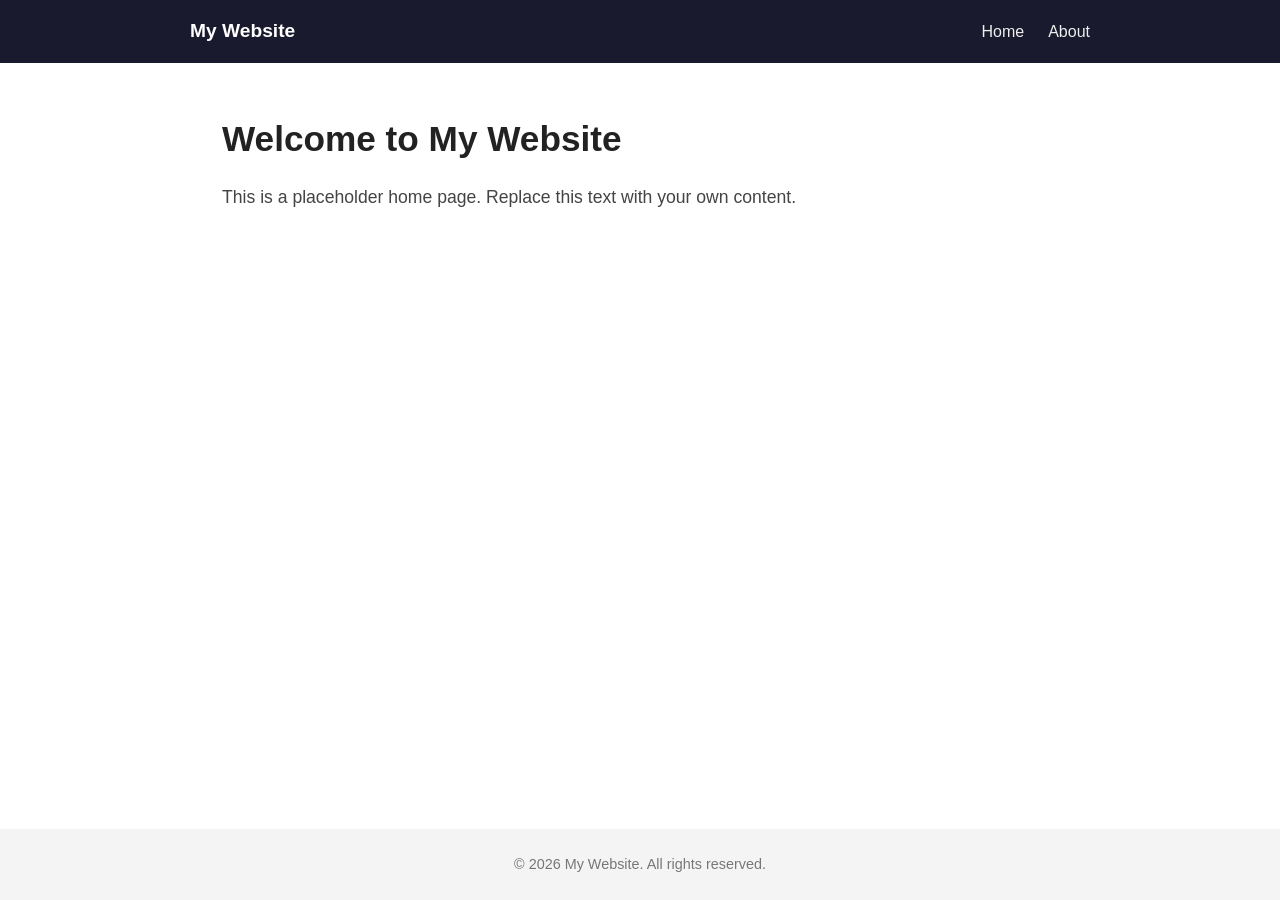
<file: index.html>
<!DOCTYPE html>
<html lang="en">
<head>
  <meta charset="UTF-8">
  <meta name="viewport" content="width=device-width, initial-scale=1.0">
  <title>My Website</title>
  <link rel="stylesheet" href="style.css">
</head>
<body>
  <header>
    <nav>
      <div class="logo">My Website</div>
      <ul class="nav-links">
        <li><a href="index.html">Home</a></li>
        <li><a href="about.html">About</a></li>
      </ul>
    </nav>
  </header>

  <main>
    <section class="hero">
      <h1>Welcome to My Website</h1>
      <p>This is a placeholder home page. Replace this text with your own content.</p>
    </section>
  </main>

  <footer>
    <p>&copy; 2026 My Website. All rights reserved.</p>
  </footer>
</body>
</html>
</file>
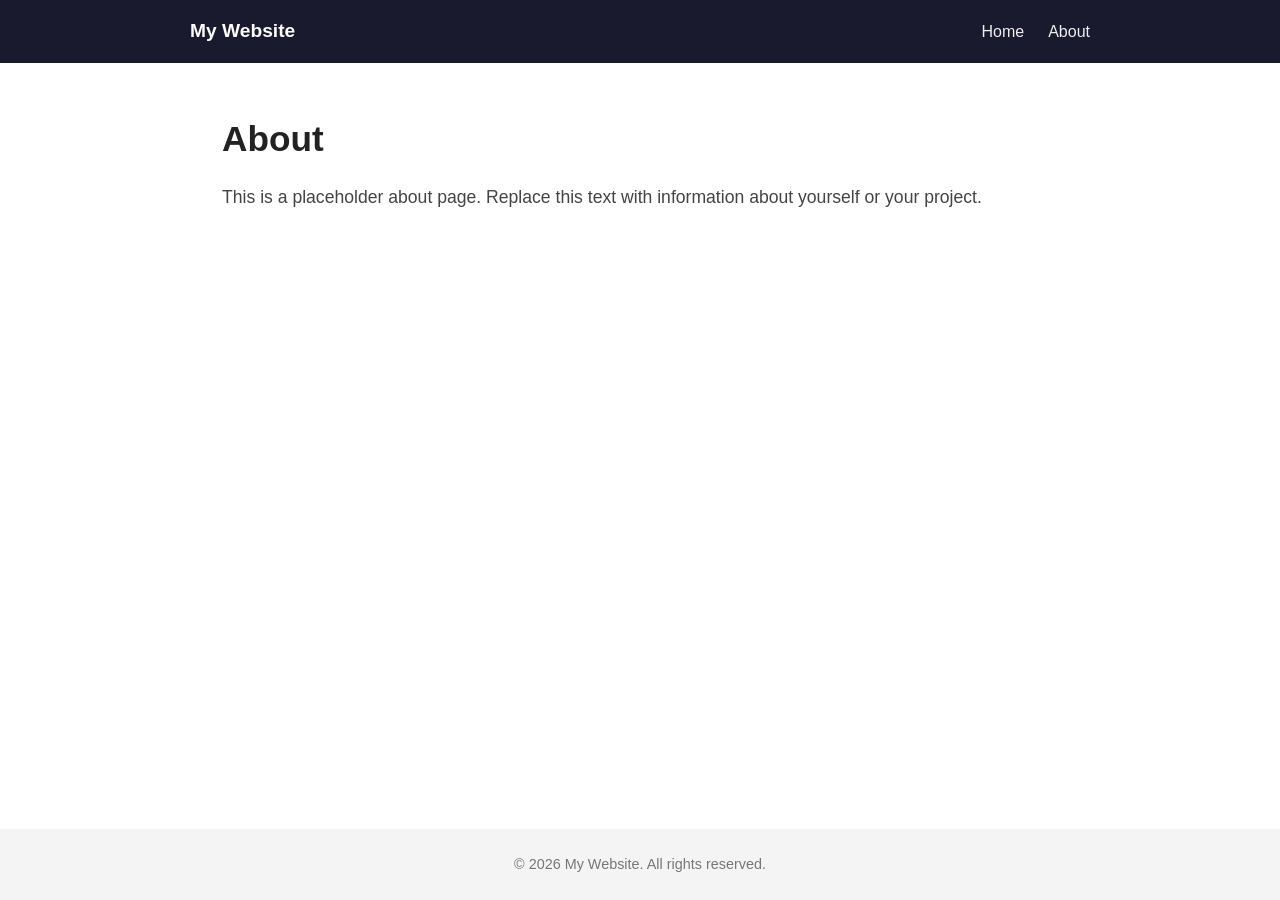
<file: about.html>
<!DOCTYPE html>
<html lang="en">
<head>
  <meta charset="UTF-8">
  <meta name="viewport" content="width=device-width, initial-scale=1.0">
  <title>About - My Website</title>
  <link rel="stylesheet" href="style.css">
</head>
<body>
  <header>
    <nav>
      <div class="logo">My Website</div>
      <ul class="nav-links">
        <li><a href="index.html">Home</a></li>
        <li><a href="about.html">About</a></li>
      </ul>
    </nav>
  </header>

  <main>
    <section class="content">
      <h1>About</h1>
      <p>This is a placeholder about page. Replace this text with information about yourself or your project.</p>
    </section>
  </main>

  <footer>
    <p>&copy; 2026 My Website. All rights reserved.</p>
  </footer>
</body>
</html>
</file>
<file: style.css>
* {
  margin: 0;
  padding: 0;
  box-sizing: border-box;
}

body {
  font-family: -apple-system, BlinkMacSystemFont, "Segoe UI", Roboto, sans-serif;
  color: #222;
  line-height: 1.6;
  display: flex;
  flex-direction: column;
  min-height: 100vh;
}

header {
  background: #1a1a2e;
  padding: 1rem 2rem;
}

nav {
  display: flex;
  justify-content: space-between;
  align-items: center;
  max-width: 900px;
  margin: 0 auto;
}

.logo {
  color: #fff;
  font-weight: 700;
  font-size: 1.2rem;
}

.nav-links {
  list-style: none;
  display: flex;
  gap: 1.5rem;
}

.nav-links a {
  color: #eee;
  text-decoration: none;
  font-weight: 500;
}

.nav-links a:hover {
  color: #4f9dff;
}

main {
  flex: 1;
  max-width: 900px;
  margin: 0 auto;
  padding: 3rem 2rem;
  width: 100%;
}

.hero h1,
.content h1 {
  font-size: 2.2rem;
  margin-bottom: 1rem;
}

.hero p,
.content p {
  font-size: 1.1rem;
  color: #444;
}

footer {
  text-align: center;
  padding: 1.5rem;
  background: #f4f4f4;
  color: #777;
  font-size: 0.9rem;
}
</file>
